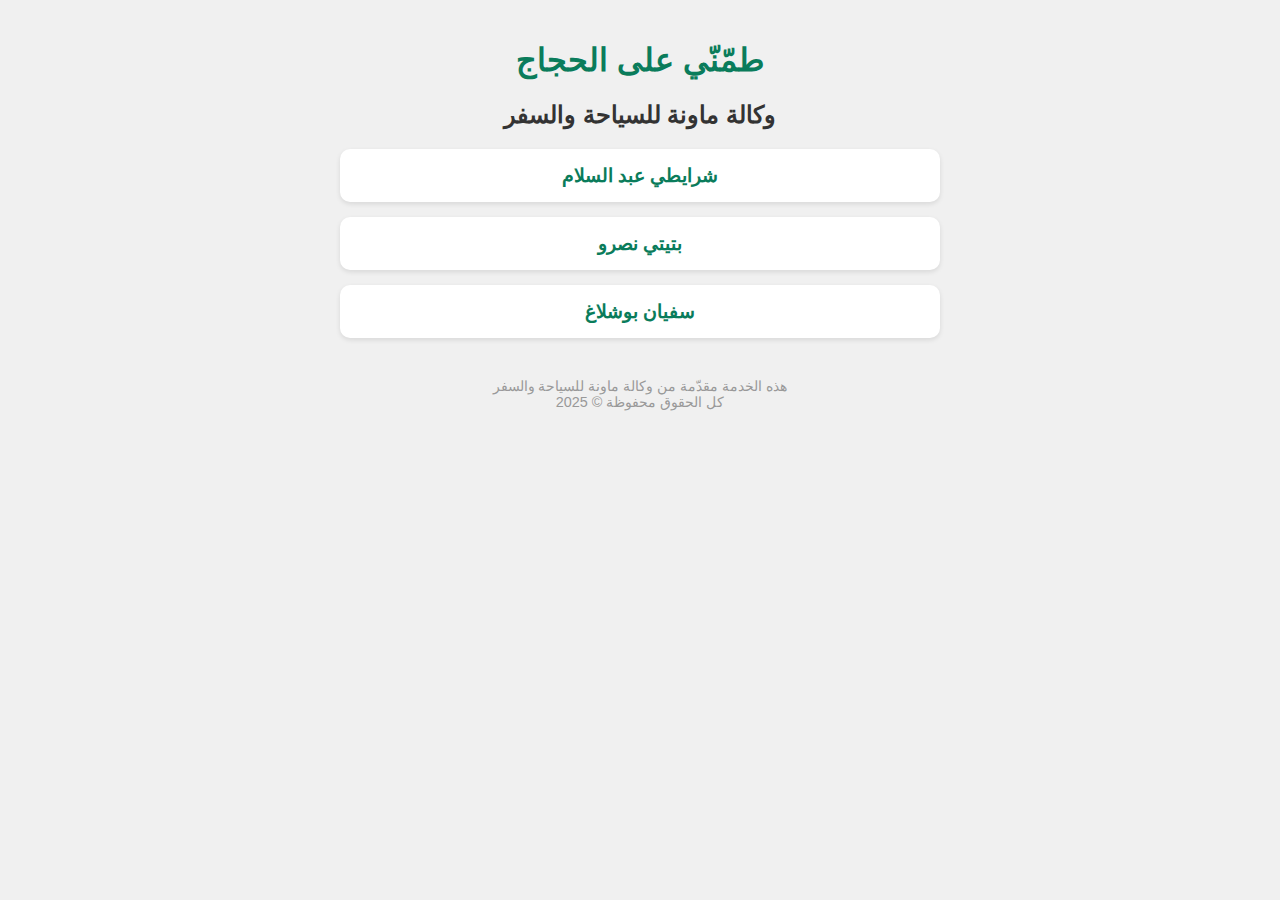
<file: index.html>
<!DOCTYPE html>
<html lang="ar" dir="rtl">
<head>
  <meta charset="UTF-8">
  <title>طمّنّي على الحجاج - الرئيسية</title>
  <style>
    body {
      font-family: 'Segoe UI', Tahoma, Geneva, Verdana, sans-serif;
      background-color: #f0f0f0;
      color: #333;
      max-width: 600px;
      margin: auto;
      padding: 20px;
      text-align: center;
    }
    h1 {
      color: #0a7c5b;
    }
    .link-card {
      background: white;
      padding: 15px;
      margin: 15px 0;
      border-radius: 10px;
      box-shadow: 0 2px 5px rgba(0,0,0,0.1);
    }
    a {
      text-decoration: none;
      color: #0a7c5b;
      font-weight: bold;
      font-size: 1.2em;
    }
  </style>
</head>
<body>
  <h1>طمّنّي على الحجاج</h1>
  <h2>وكالة ماونة للسياحة والسفر</h2>

  <div class="link-card"><a href="cheraiti.html">شرايطي عبد السلام</a></div>
  <div class="link-card"><a href="betini.html">بتيتي نصرو</a></div>
  <div class="link-card"><a href="bouchelagh.html">سفيان بوشلاغ</a></div>

  <p style="margin-top: 40px; font-size: 0.9em; color: #999;">
    هذه الخدمة مقدّمة من وكالة ماونة للسياحة والسفر<br>
    كل الحقوق محفوظة © 2025
  </p>
</body>
</html>
</file>
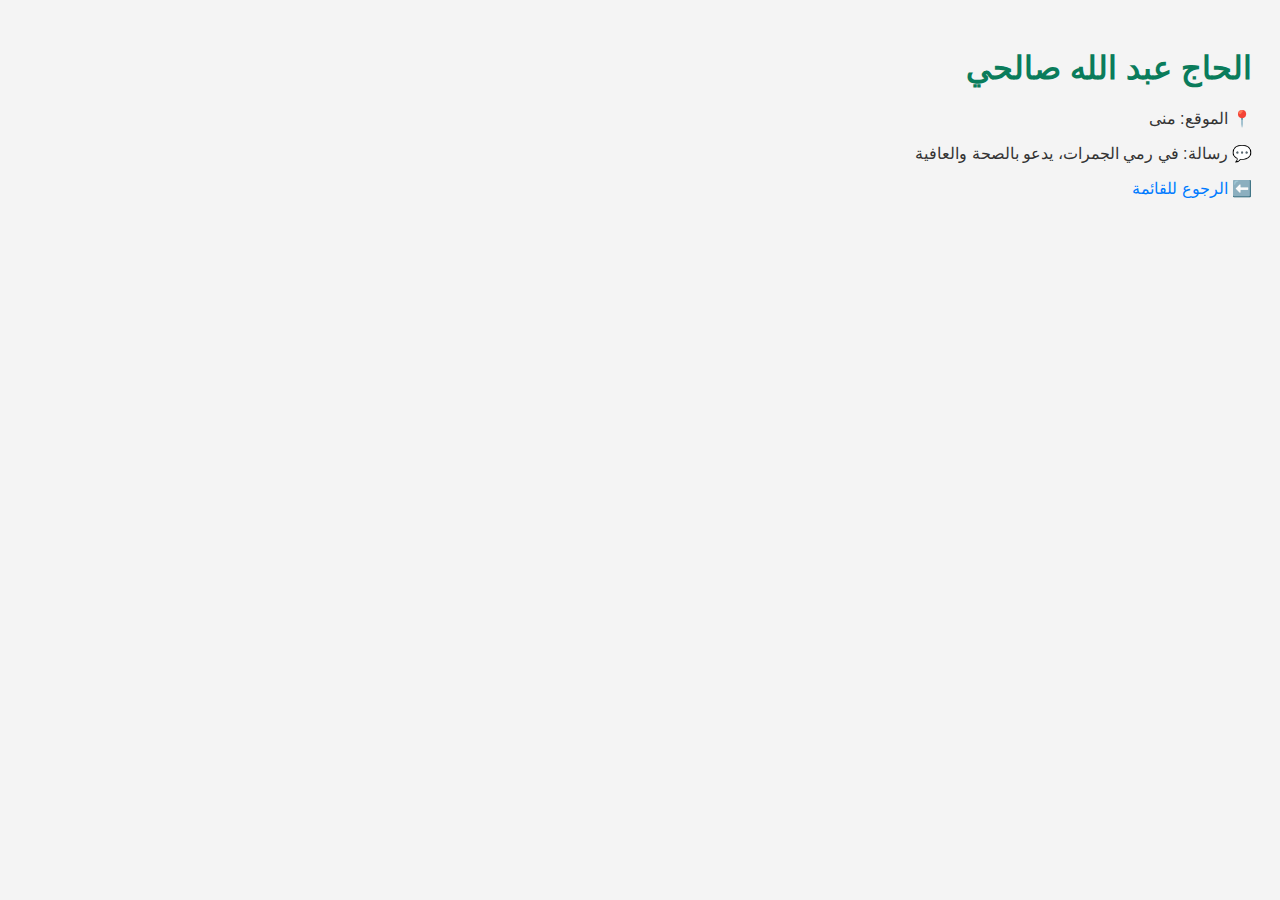
<file: abdallah.html>
<!DOCTYPE html>
<html lang="ar" dir="rtl">
<head>
  <meta charset="UTF-8">
  <title>الحاج عبد الله صالحي</title>
  <link rel="stylesheet" href="style.css">
</head>
<body>
  <h1>الحاج عبد الله صالحي</h1>
  <p>📍 الموقع: منى</p>
  <p>💬 رسالة: في رمي الجمرات، يدعو بالصحة والعافية</p>
  <a href="index.html">⬅️ الرجوع للقائمة</a>
</body>
</html>
</file>
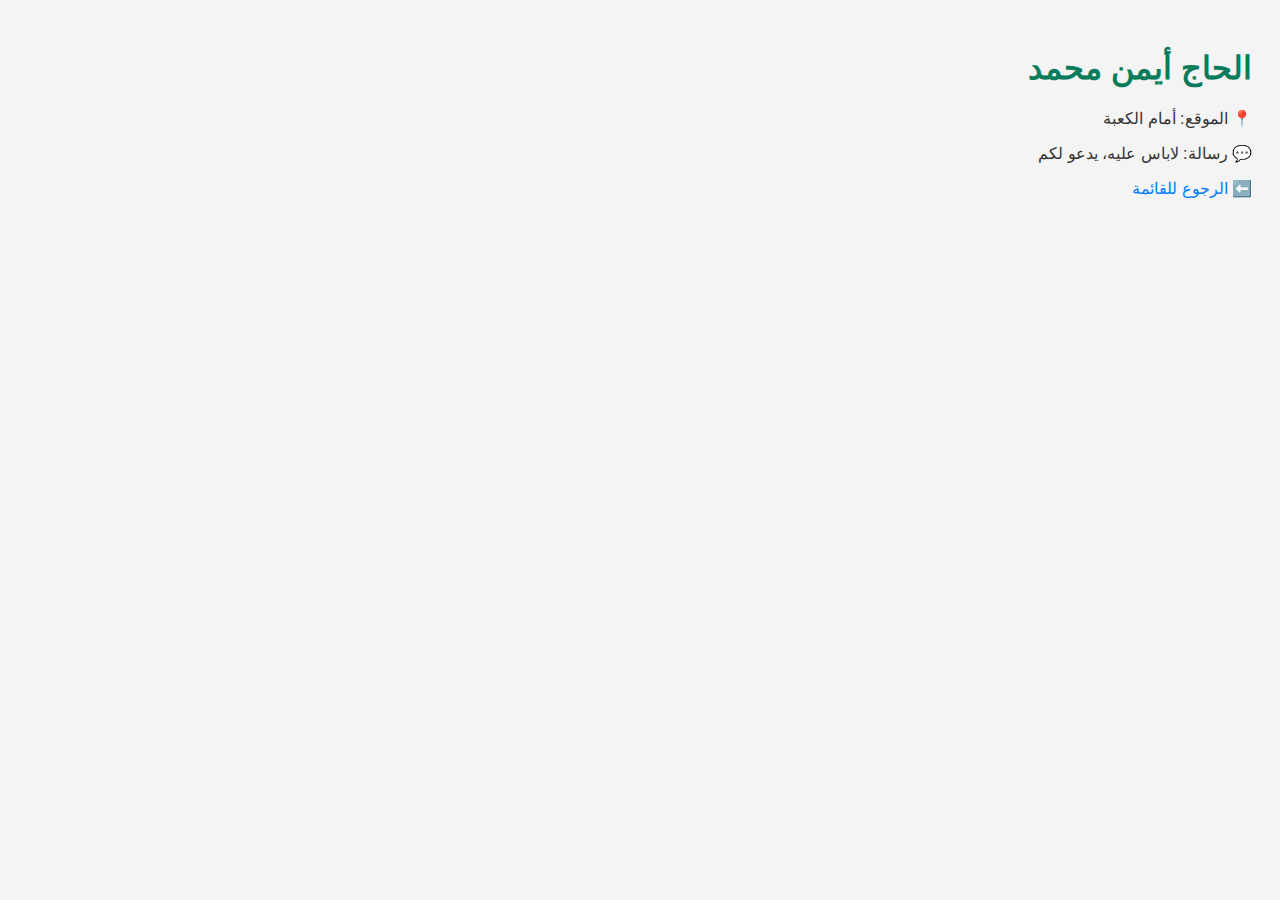
<file: aimen.html>
<!DOCTYPE html>
<html lang="ar" dir="rtl">
<head>
  <meta charset="UTF-8">
  <title>الحاج أيمن محمد</title>
  <link rel="stylesheet" href="style.css">
</head>
<body>
  <h1>الحاج أيمن محمد</h1>
  <p>📍 الموقع: أمام الكعبة</p>
  <p>💬 رسالة: لاباس عليه، يدعو لكم</p>
  <a href="index.html">⬅️ الرجوع للقائمة</a>
</body>
</html>
</file>
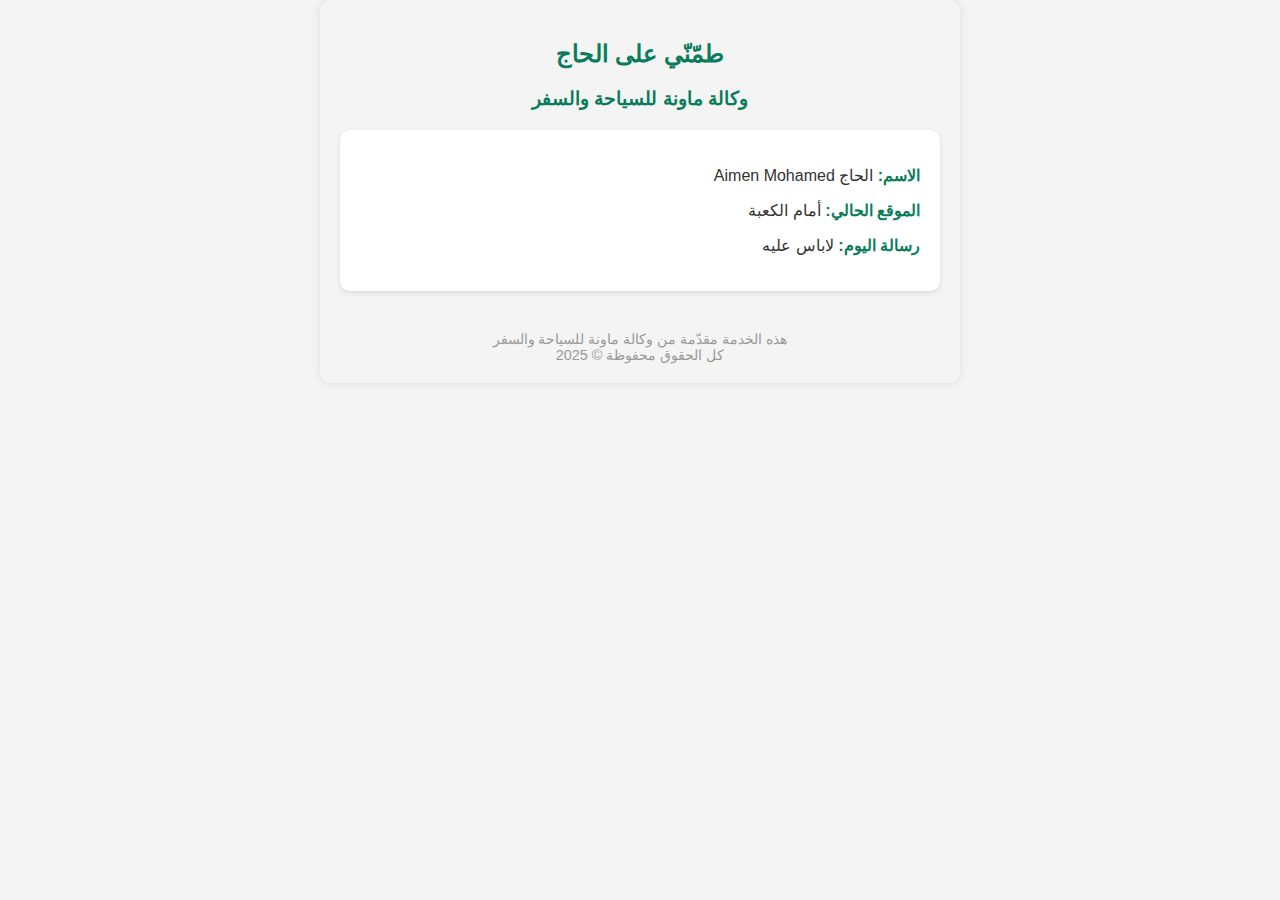
<file: amina.html>
<!DOCTYPE html>
<html lang="ar" dir="rtl">
<head>
  <meta charset="UTF-8">
  <meta name="viewport" content="width=device-width, initial-scale=1.0">
  <title>طمّنّي على الحاج - وكالة ماونة</title>
  <style>
    body {
      font-family: 'Segoe UI', Tahoma, Geneva, Verdana, sans-serif;
      background-color: #f4f4f4;
      color: #333;
      padding: 20px;
      max-width: 600px;
      margin: auto;
      border-radius: 10px;
      box-shadow: 0 0 10px rgba(0,0,0,0.1);
    }
    .header {
      text-align: center;
      color: #0a7c5b;
    }
    .card {
      background-color: white;
      padding: 20px;
      margin-top: 20px;
      border-radius: 10px;
      box-shadow: 0 2px 5px rgba(0,0,0,0.1);
    }
    .label {
      font-weight: bold;
      color: #0a7c5b;
    }
    .footer {
      text-align: center;
      margin-top: 40px;
      font-size: 0.9em;
      color: #999;
    }
  </style>
</head>
<body>
  <div class="header">
    <h2>طمّنّي على الحاج</h2>
    <h3>وكالة ماونة للسياحة والسفر</h3>
  </div>
  
  <div class="card">
    <p><span class="label">الاسم:</span> الحاج Aimen Mohamed</p>
    <p><span class="label">الموقع الحالي:</span> أمام الكعبة</p>
    <p><span class="label">رسالة اليوم:</span> لاباس عليه</p>
  </div>

  <div class="footer">
    هذه الخدمة مقدّمة من وكالة ماونة للسياحة والسفر<br>
    كل الحقوق محفوظة © 2025
  </div>
</body>
</html>
</file>
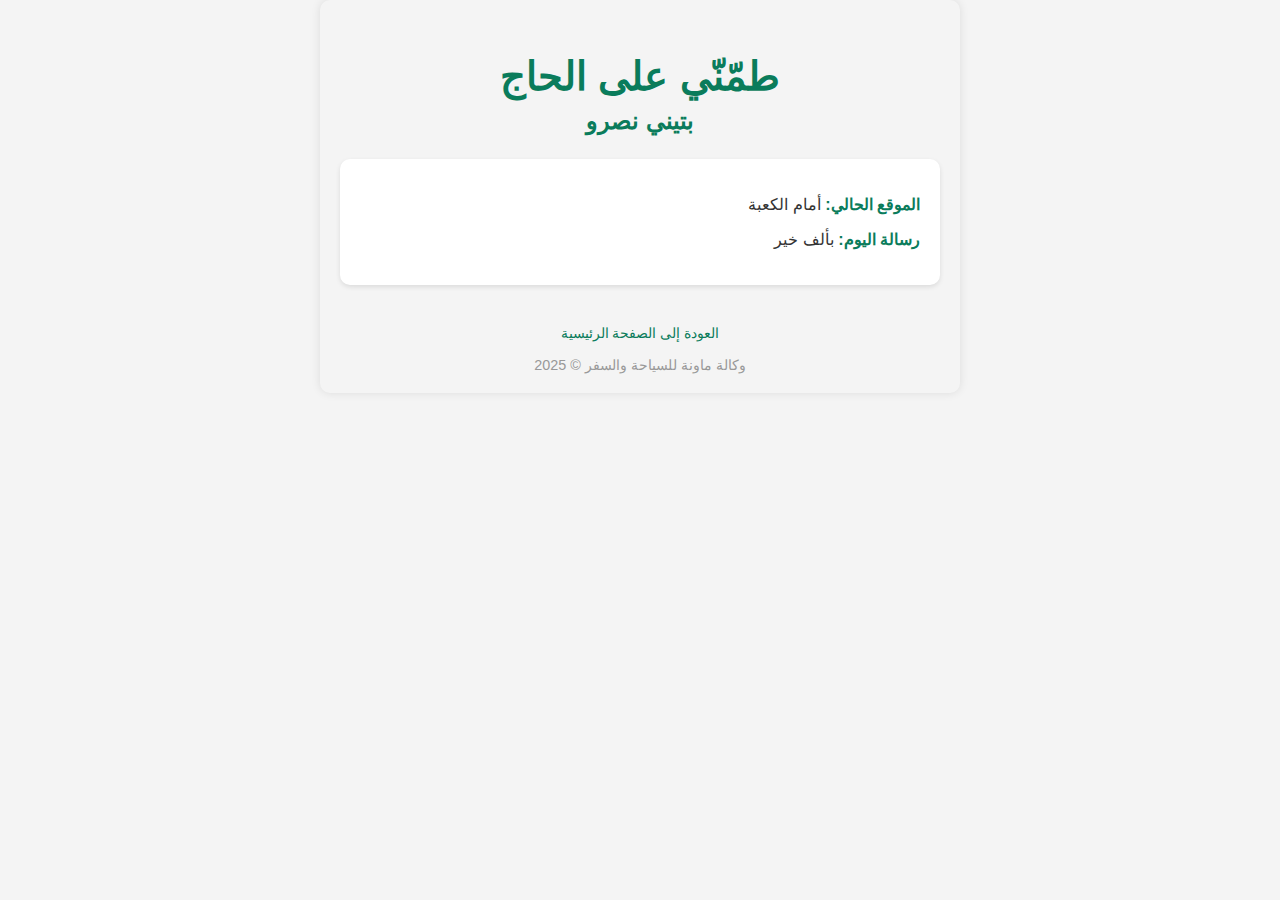
<file: betini.html>
<!DOCTYPE html>
<html lang="ar" dir="rtl">
<head>
  <meta charset="UTF-8">
  <title>بتيتي نصرو</title>
  <style>
    body {
      font-family: 'Segoe UI', Tahoma, Geneva, Verdana, sans-serif;
      background-color: #f4f4f4;
      color: #333;
      padding: 20px;
      max-width: 600px;
      margin: auto;
      border-radius: 10px;
      box-shadow: 0 0 10px rgba(0,0,0,0.1);
    }
    .header {
      text-align: center;
      color: #0a7c5b;
    }
    .header h2 {
      font-size: 2.5em;
      margin-bottom: 0.2em;
    }
    .header h3 {
      font-size: 1.5em;
      margin-top: 0;
    }
    .card {
      background-color: white;
      padding: 20px;
      margin-top: 20px;
      border-radius: 10px;
      box-shadow: 0 2px 5px rgba(0,0,0,0.1);
    }
    .label {
      font-weight: bold;
      color: #0a7c5b;
    }
    .footer {
      text-align: center;
      margin-top: 40px;
      font-size: 0.9em;
      color: #999;
    }
    .footer a {
      text-decoration: none;
      color: #0a7c5b;
    }
  </style>
</head>
<body>
  <div class="header">
    <h2>طمّنّي على الحاج</h2>
    <h3>بتيني نصرو</h3>
  </div>

  <div class="card">
    <p><span class="label">الموقع الحالي:</span> أمام الكعبة</p>
    <p><span class="label">رسالة اليوم:</span> بألف خير</p>
  </div>

  <div class="footer">
    <a href="index.html">العودة إلى الصفحة الرئيسية</a><br><br>
    وكالة ماونة للسياحة والسفر © 2025
  </div>
</body>
</html>
</file>
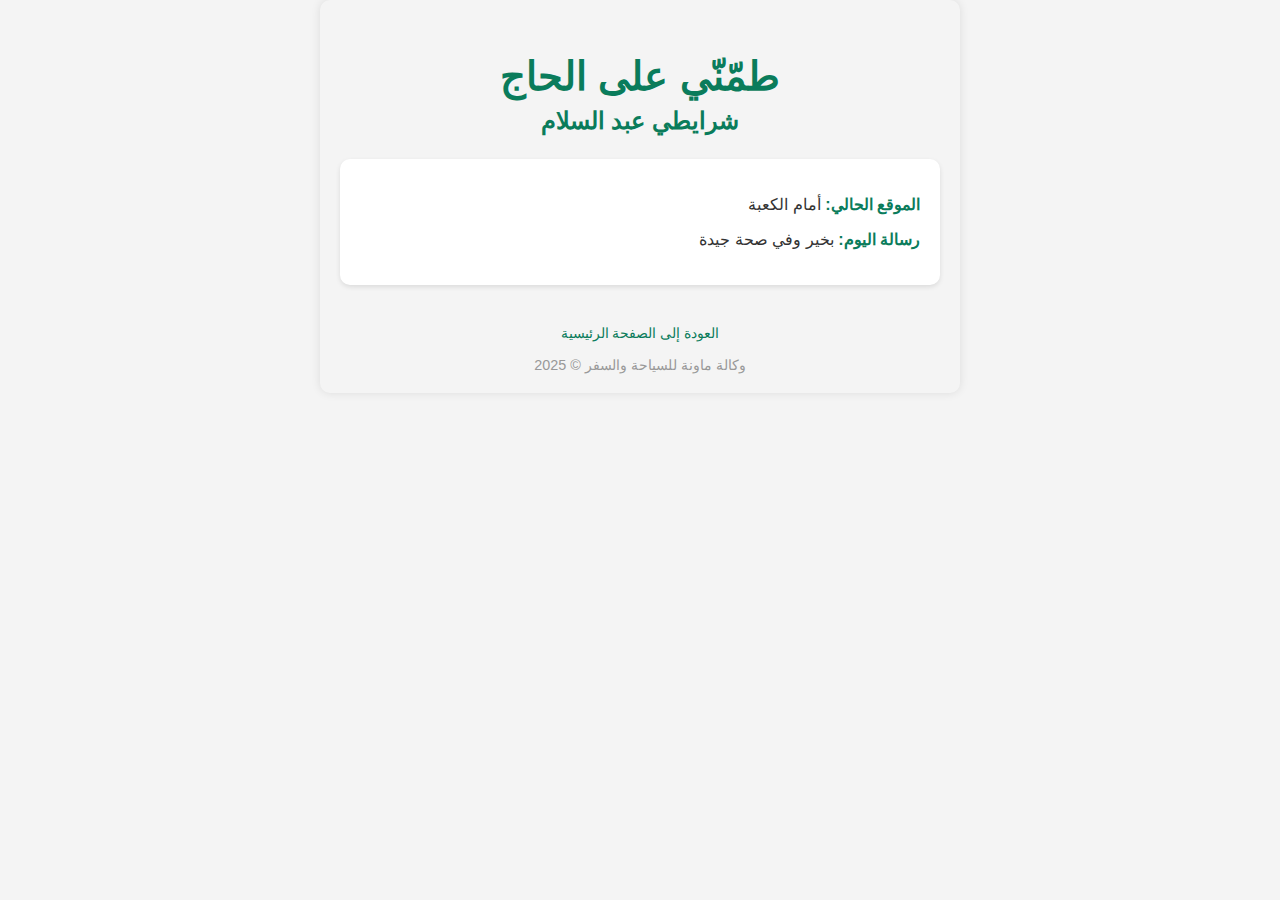
<file: cheraiti.html>
<!DOCTYPE html>
<html lang="ar" dir="rtl">
<head>
  <meta charset="UTF-8">
  <title>شرايطي عبد السلام</title>
  <style>
    body {
      font-family: 'Segoe UI', Tahoma, Geneva, Verdana, sans-serif;
      background-color: #f4f4f4;
      color: #333;
      padding: 20px;
      max-width: 600px;
      margin: auto;
      border-radius: 10px;
      box-shadow: 0 0 10px rgba(0,0,0,0.1);
    }
    .header {
      text-align: center;
      color: #0a7c5b;
    }
    .header h2 {
      font-size: 2.5em;
      margin-bottom: 0.2em;
    }
    .header h3 {
      font-size: 1.5em;
      margin-top: 0;
    }
    .card {
      background-color: white;
      padding: 20px;
      margin-top: 20px;
      border-radius: 10px;
      box-shadow: 0 2px 5px rgba(0,0,0,0.1);
    }
    .label {
      font-weight: bold;
      color: #0a7c5b;
    }
    .footer {
      text-align: center;
      margin-top: 40px;
      font-size: 0.9em;
      color: #999;
    }
    .footer a {
      text-decoration: none;
      color: #0a7c5b;
    }
  </style>
</head>
<body>
  <div class="header">
    <h2>طمّنّي على الحاج</h2>
    <h3>شرايطي عبد السلام</h3>
  </div>

  <div class="card">
    <p><span class="label">الموقع الحالي:</span> أمام الكعبة</p>
    <p><span class="label">رسالة اليوم:</span> بخير وفي صحة جيدة</p>
  </div>

  <div class="footer">
    <a href="index.html">العودة إلى الصفحة الرئيسية</a><br><br>
    وكالة ماونة للسياحة والسفر © 2025
  </div>
</body>
</html>
</file>
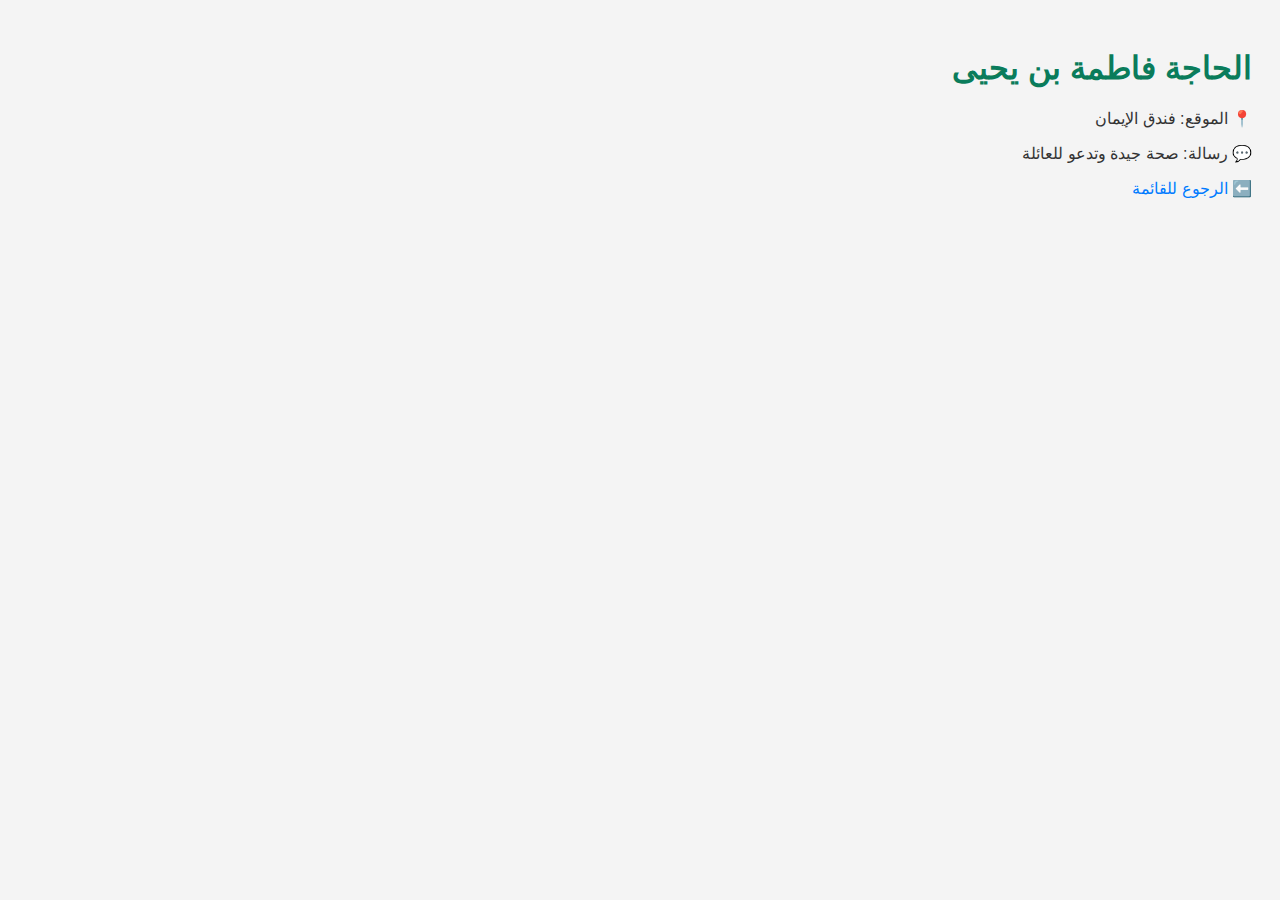
<file: fatma.html>
<!DOCTYPE html>
<html lang="ar" dir="rtl">
<head>
  <meta charset="UTF-8">
  <title>الحاجة فاطمة بن يحيى</title>
  <link rel="stylesheet" href="style.css">
</head>
<body>
  <h1>الحاجة فاطمة بن يحيى</h1>
  <p>📍 الموقع: فندق الإيمان</p>
  <p>💬 رسالة: صحة جيدة وتدعو للعائلة</p>
  <a href="index.html">⬅️ الرجوع للقائمة</a>
</body>
</html>
</file>
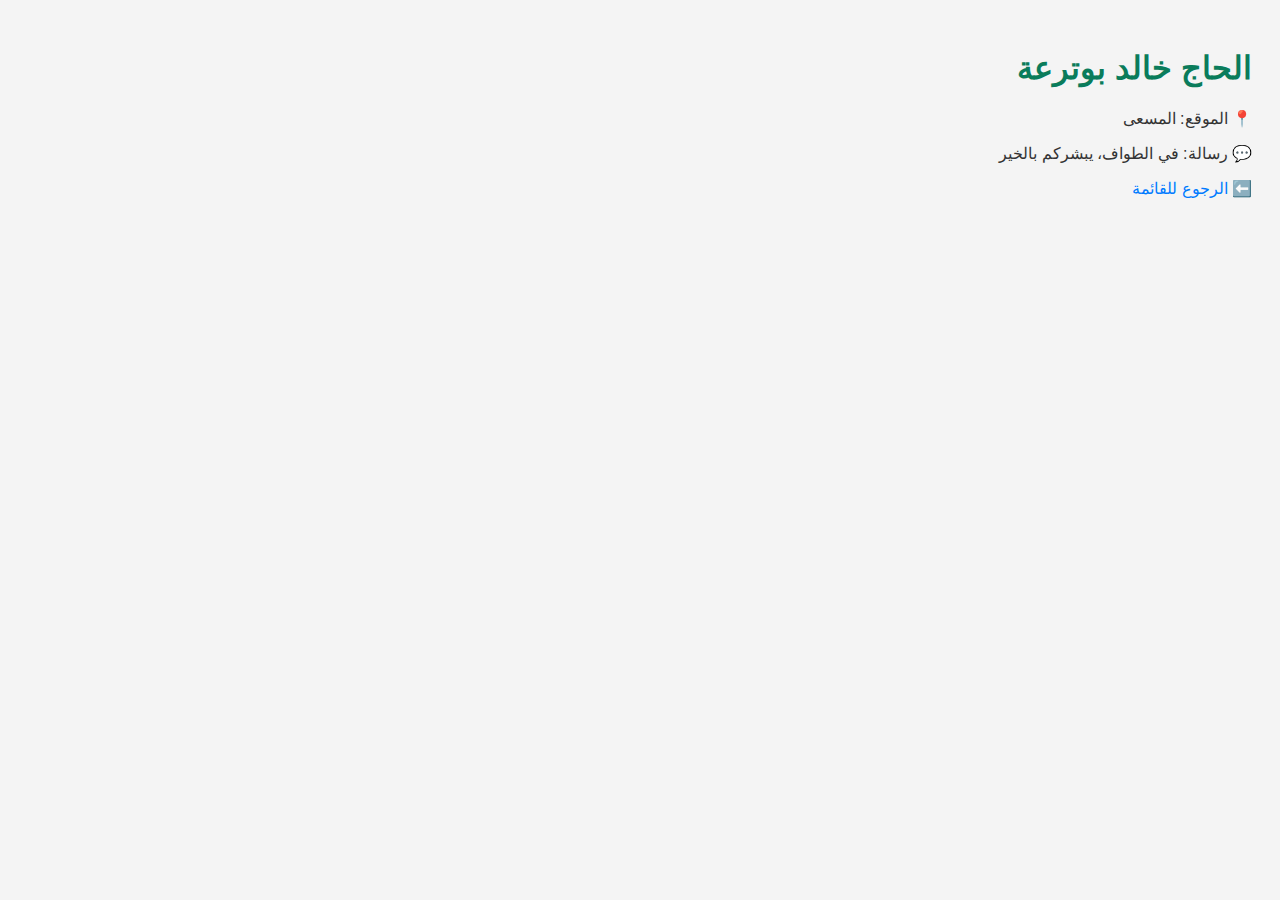
<file: khaled.html>
<!DOCTYPE html>
<html lang="ar" dir="rtl">
<head>
  <meta charset="UTF-8">
  <title>الحاج خالد بوترعة</title>
  <link rel="stylesheet" href="style.css">
</head>
<body>
  <h1>الحاج خالد بوترعة</h1>
  <p>📍 الموقع: المسعى</p>
  <p>💬 رسالة: في الطواف، يبشركم بالخير</p>
  <a href="index.html">⬅️ الرجوع للقائمة</a>
</body>
</html>
</file>
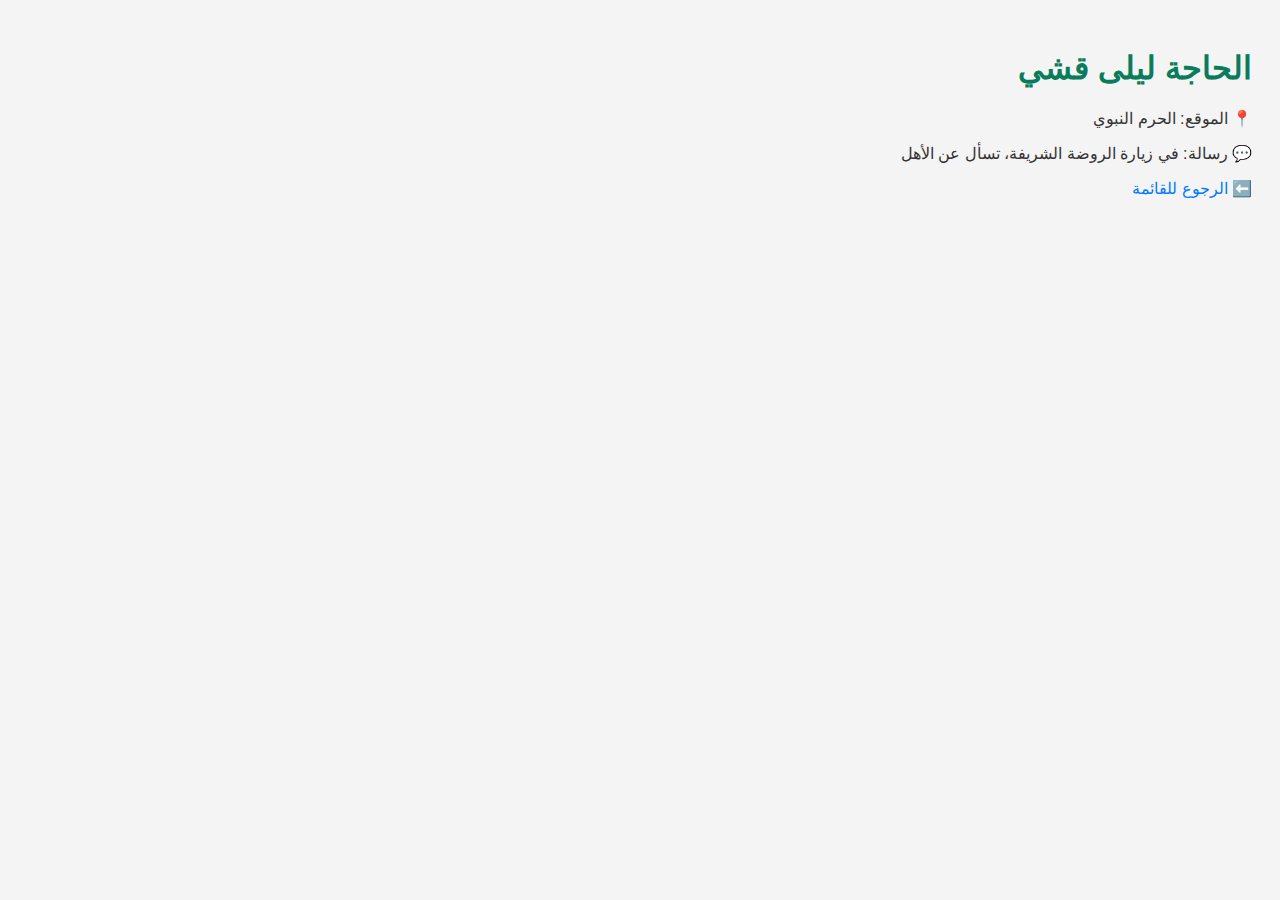
<file: laila.html>
<!DOCTYPE html>
<html lang="ar" dir="rtl">
<head>
  <meta charset="UTF-8">
  <title>الحاجة ليلى قشي</title>
  <link rel="stylesheet" href="style.css">
</head>
<body>
  <h1>الحاجة ليلى قشي</h1>
  <p>📍 الموقع: الحرم النبوي</p>
  <p>💬 رسالة: في زيارة الروضة الشريفة، تسأل عن الأهل</p>
  <a href="index.html">⬅️ الرجوع للقائمة</a>
</body>
</html>
</file>
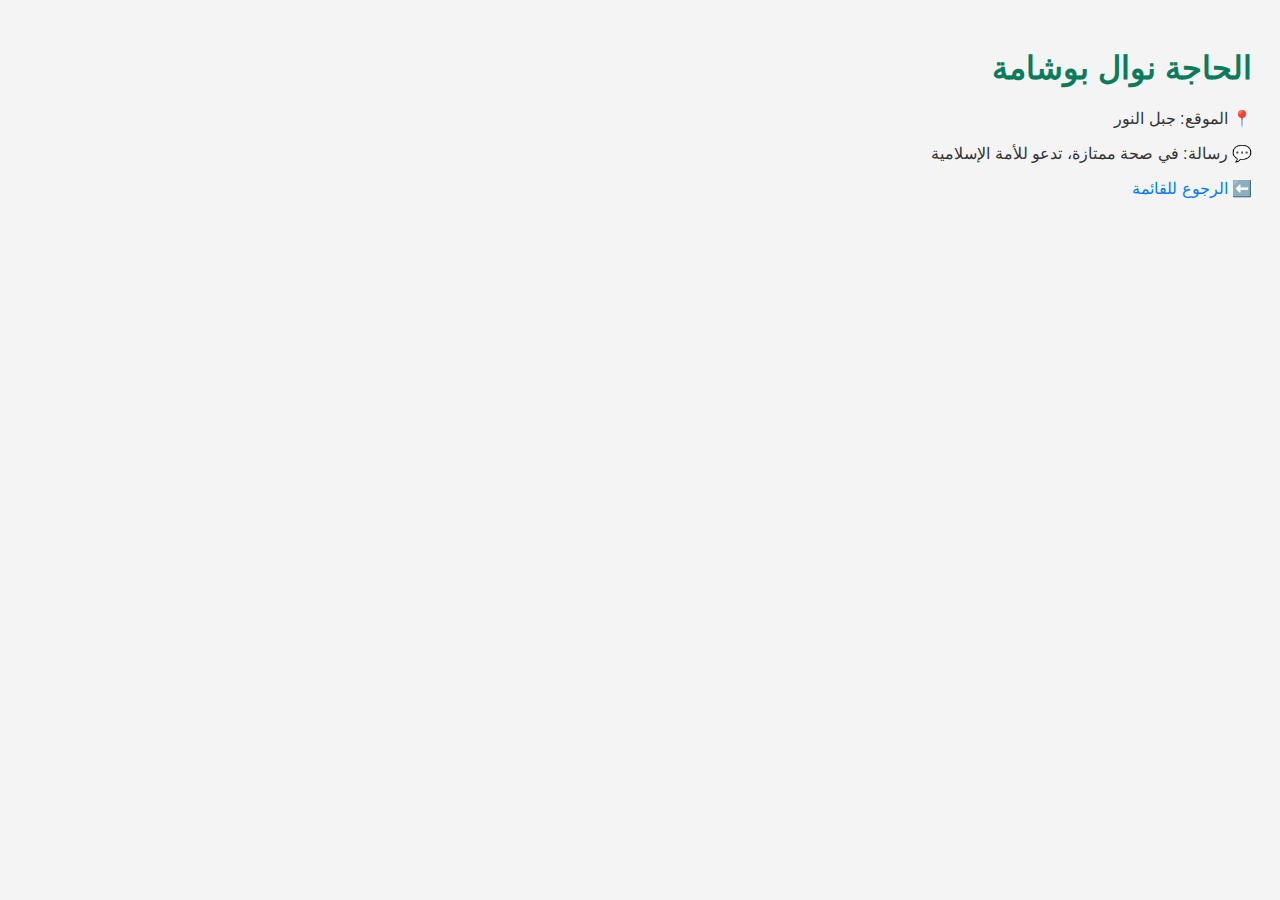
<file: nawal.html>
<!DOCTYPE html>
<html lang="ar" dir="rtl">
<head>
  <meta charset="UTF-8">
  <title>الحاجة نوال بوشامة</title>
  <link rel="stylesheet" href="style.css">
</head>
<body>
  <h1>الحاجة نوال بوشامة</h1>
  <p>📍 الموقع: جبل النور</p>
  <p>💬 رسالة: في صحة ممتازة، تدعو للأمة الإسلامية</p>
  <a href="index.html">⬅️ الرجوع للقائمة</a>
</body>
</html>
</file>
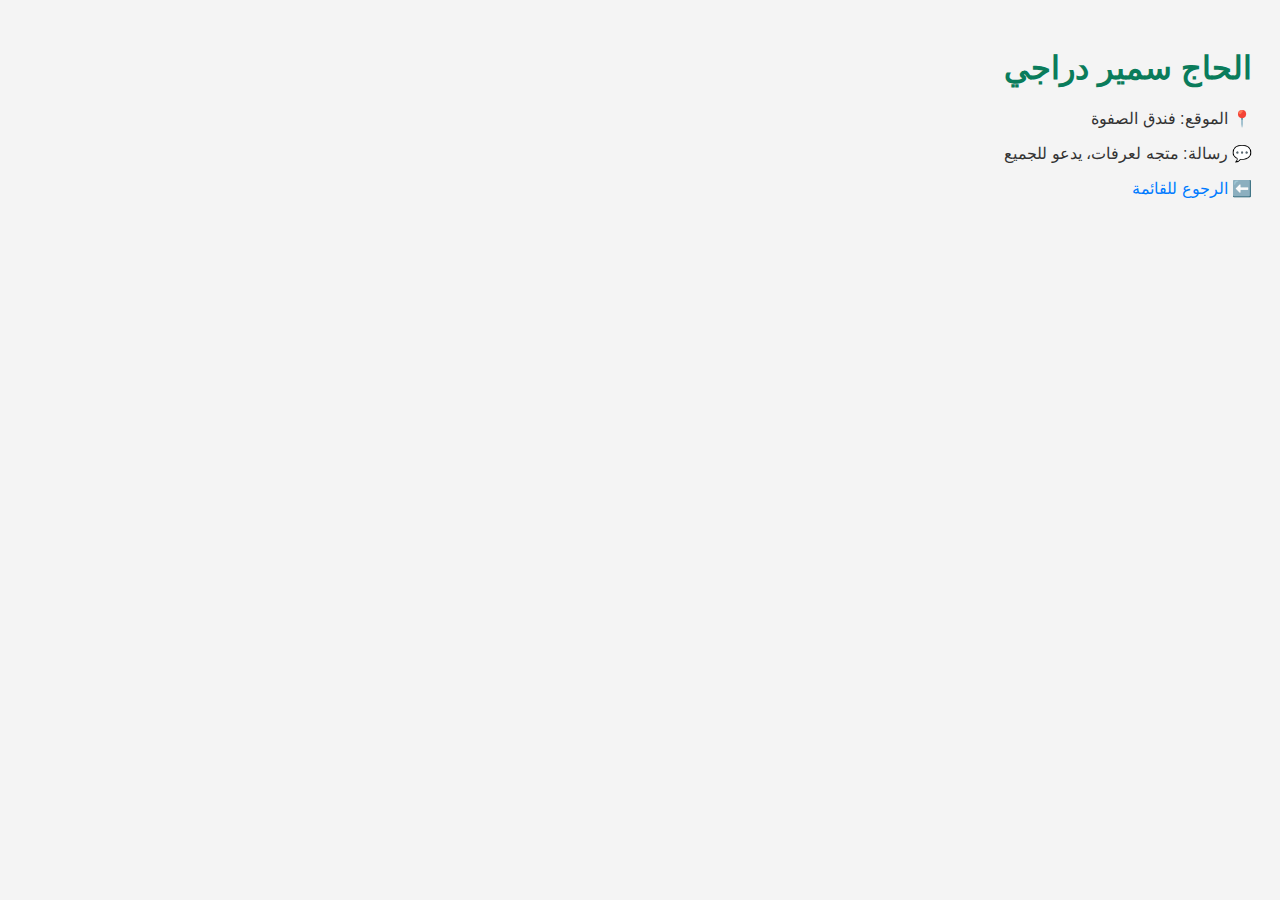
<file: samir.html>
<!DOCTYPE html>
<html lang="ar" dir="rtl">
<head>
  <meta charset="UTF-8">
  <title>الحاج سمير دراجي</title>
  <link rel="stylesheet" href="style.css">
</head>
<body>
  <h1>الحاج سمير دراجي</h1>
  <p>📍 الموقع: فندق الصفوة</p>
  <p>💬 رسالة: متجه لعرفات، يدعو للجميع</p>
  <a href="index.html">⬅️ الرجوع للقائمة</a>
</body>
</html>
</file>
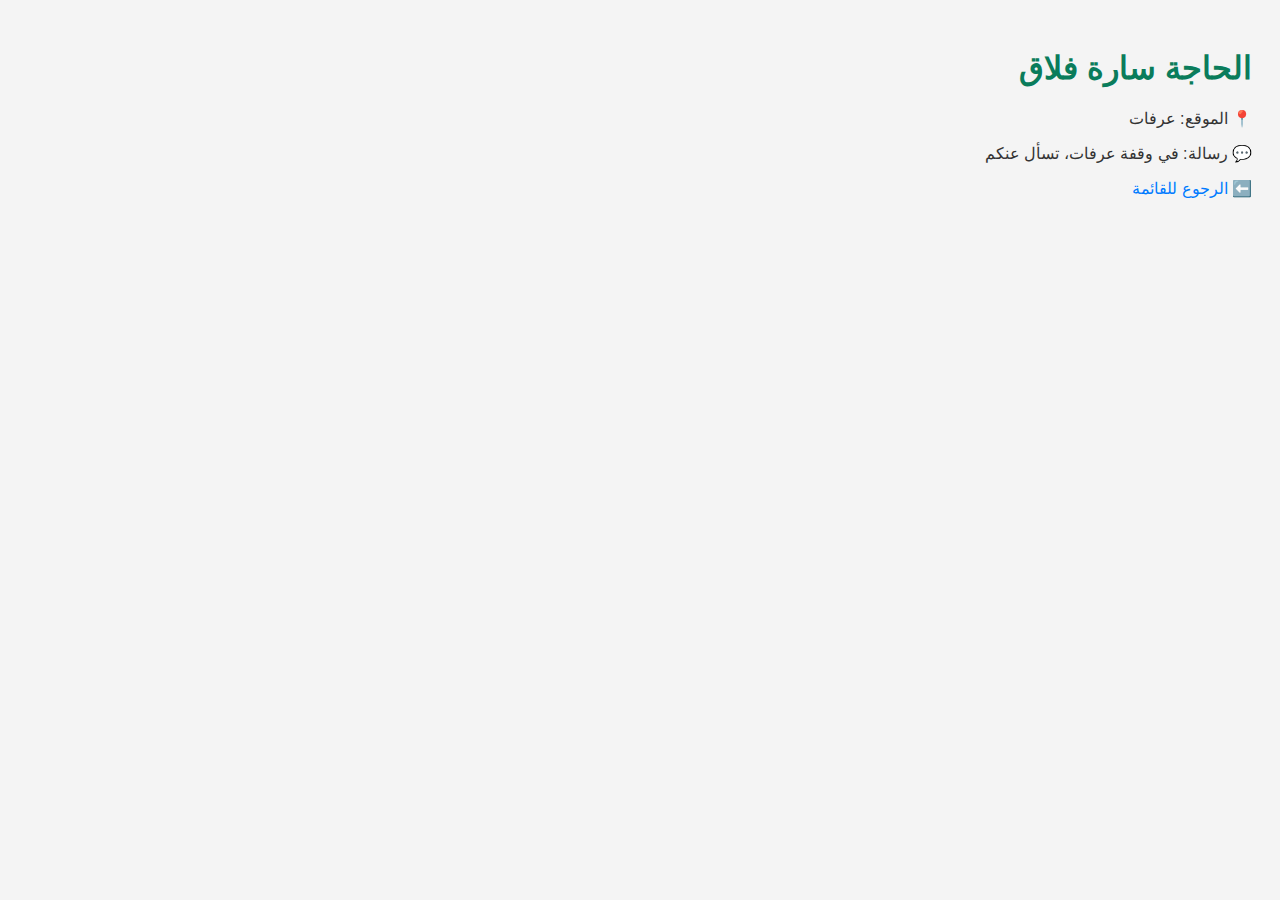
<file: sara.html>
<!DOCTYPE html>
<html lang="ar" dir="rtl">
<head>
  <meta charset="UTF-8">
  <title>الحاجة سارة فلاق</title>
  <link rel="stylesheet" href="style.css">
</head>
<body>
  <h1>الحاجة سارة فلاق</h1>
  <p>📍 الموقع: عرفات</p>
  <p>💬 رسالة: في وقفة عرفات، تسأل عنكم</p>
  <a href="index.html">⬅️ الرجوع للقائمة</a>
</body>
</html>
</file>
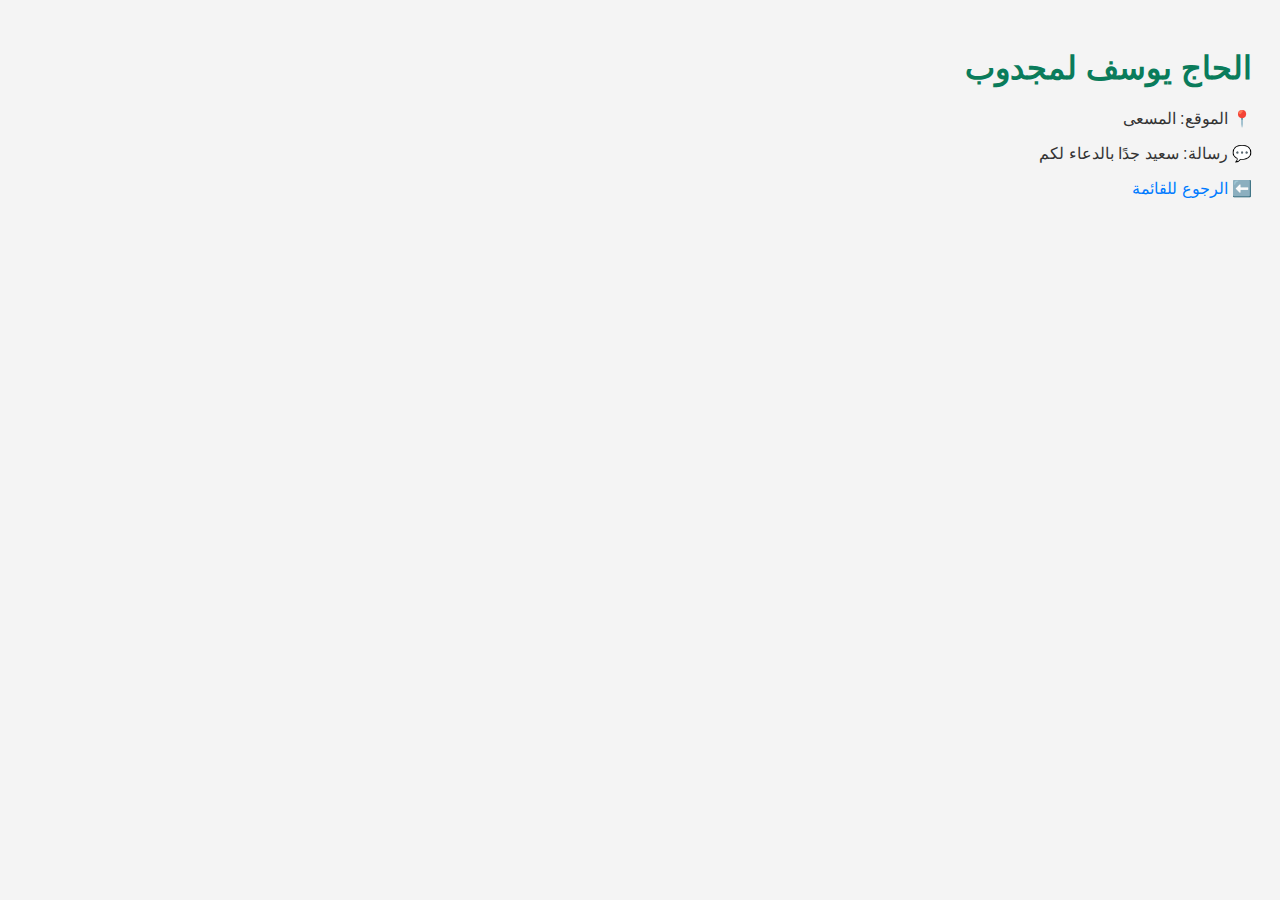
<file: youssef.html>
<!DOCTYPE html>
<html lang="ar" dir="rtl">
<head>
  <meta charset="UTF-8">
  <title>الحاج يوسف لمجدوب</title>
  <link rel="stylesheet" href="style.css">
</head>
<body>
  <h1>الحاج يوسف لمجدوب</h1>
  <p>📍 الموقع: المسعى</p>
  <p>💬 رسالة: سعيد جدًا بالدعاء لكم</p>
  <a href="index.html">⬅️ الرجوع للقائمة</a>
</body>
</html>
</file>
<file: style.css>
body {
  font-family: 'Segoe UI', Tahoma, sans-serif;
  background-color: #f4f4f4;
  color: #333;
  padding: 20px;
  direction: rtl;
}
h1, h2 {
  color: #0a7c5b;
}
a {
  color: #007bff;
  text-decoration: none;
}
a:hover {
  text-decoration: underline;
}
</file>
